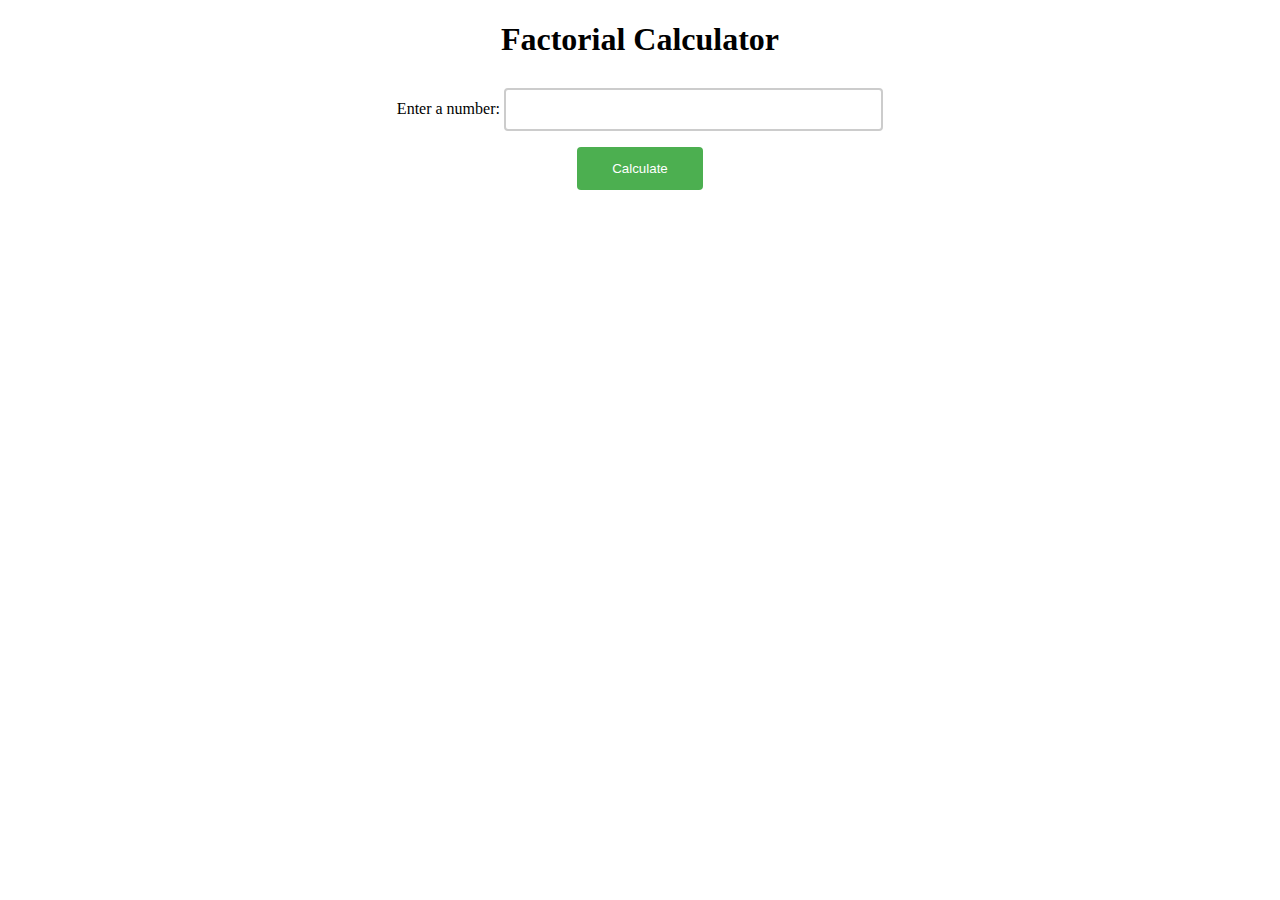
<file: website/index.html>
<!DOCTYPE html>
<html>
  <head>
    <title>Factorial Calculator</title>
    <link rel="stylesheet" type="text/css" href="style.css">
  </head>
  <body>
    <div class="container">
      <h1>Factorial Calculator</h1>
      <form>
        <label for="number">Enter a number:</label>
        <input type="number" id="number" min="1" required>
        <br>
        <button type="button" onclick="calculate()">Calculate</button>
      </form>
      <br>
      <p id="result"></p>
    </div>
    <script src="script.js"></script>
  </body>
</html>
</file>
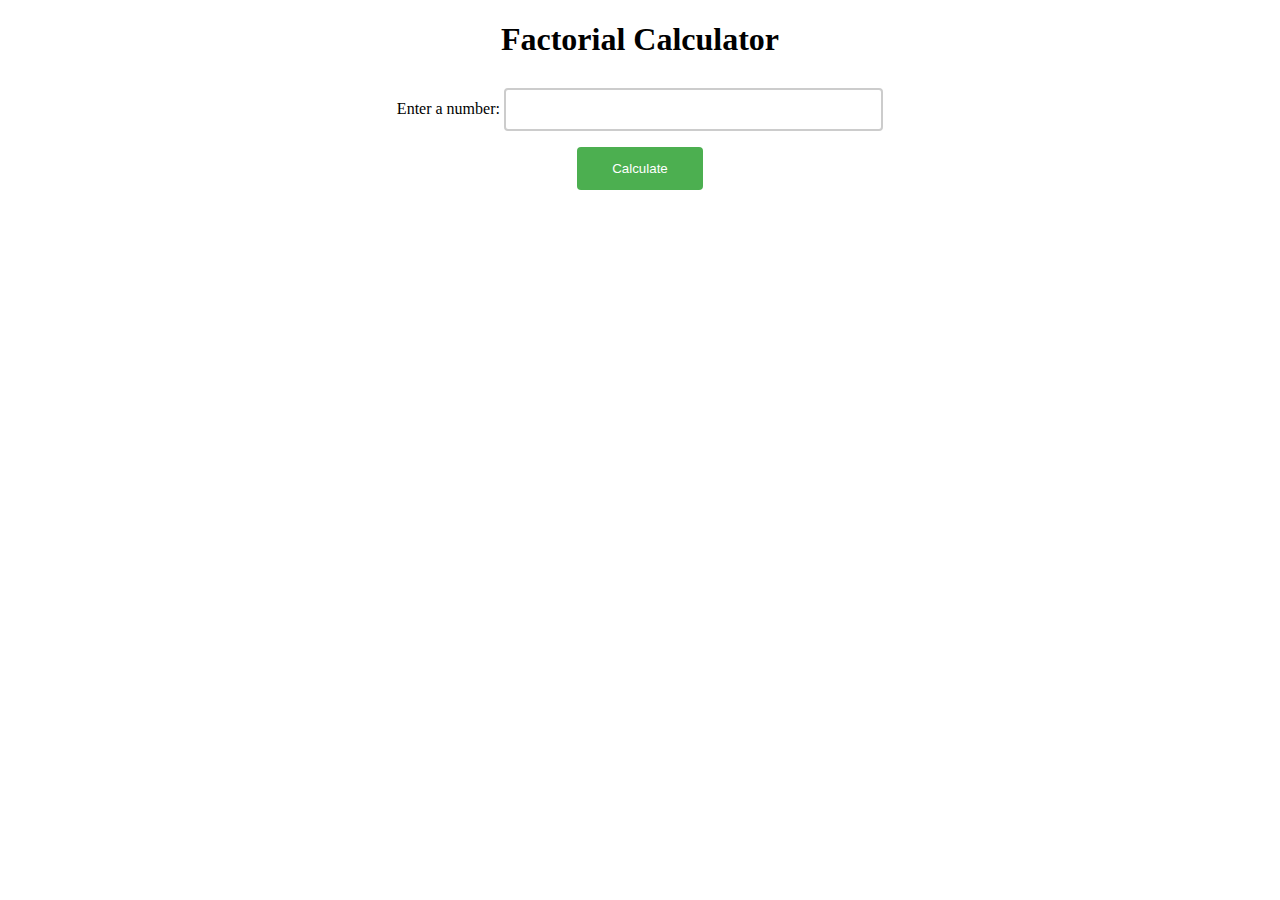
<file: www/index.html>
<!DOCTYPE html>
<html>
  <head>
    <title>Factorial Calculator</title>
    <link rel="stylesheet" type="text/css" href="style.css">
  </head>
  <body>
    <div class="container">
      <h1>Factorial Calculator</h1>
      <div>
        <label for="number">Enter a number:</label>
        <input type="number" id="number" min="1" required>
        <br>
        <button type="button" onclick="calculate()">Calculate</button>
      </div>
      <br>
      <p id="result"></p>
    </div>
    <script src="script.js"></script>
  </body>
</html>
</file>
<file: website/style.css>
.container {
    width: 50%;
    margin: 0 auto;
    text-align: center;
  }
  
  input[type=number] {
    width: 60%;
    padding: 12px 20px;
    margin: 8px 0;
    box-sizing: border-box;
    border: 2px solid #ccc;
    border-radius: 4px;
  }
  
  button {
    width: 20%;
    background-color: #4CAF50;
    color: white;
    padding: 14px 20px;
    margin: 8px 0;
    border: none;
    border-radius: 4px;
    cursor: pointer;
  }
  
  button:hover {
    background-color: #45a049;
  }
</file>
<file: www/style.css>
.container {
  width: 50%;
  margin: 0 auto;
  text-align: center;
}

input[type=number] {
  width: 60%;
  padding: 12px 20px;
  margin: 8px 0;
  box-sizing: border-box;
  border: 2px solid #ccc;
  border-radius: 4px;
}

button {
  width: 20%;
  background-color: #4CAF50;
  color: white;
  padding: 14px 20px;
  margin: 8px 0;
  border: none;
  border-radius: 4px;
  cursor: pointer;
}

button:hover {
  background-color: #45a049;
}
</file>
